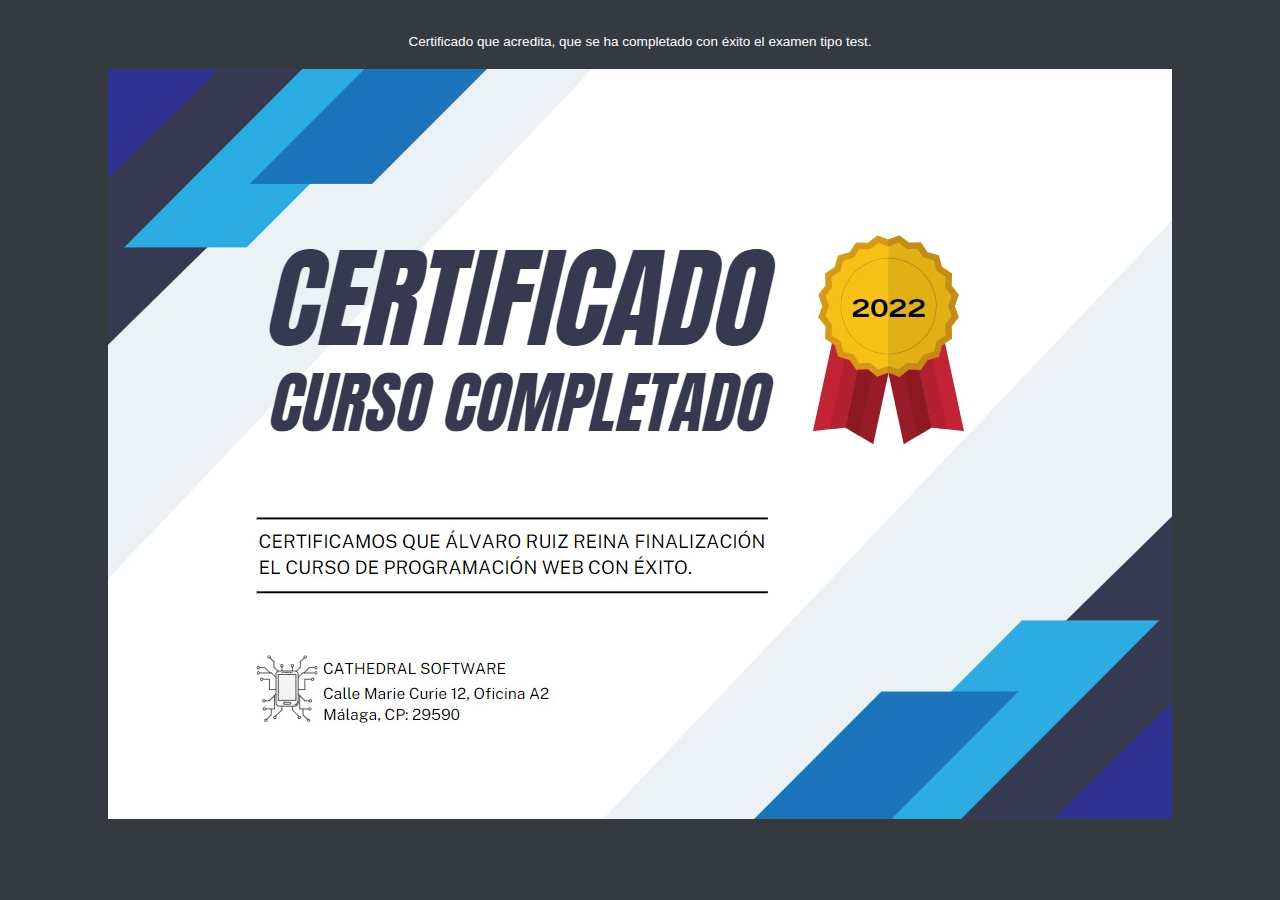
<file: certificate/index.html>
<!DOCTYPE html>
<html lang="es">
<head>
    <meta charset="UTF-8">
    <meta http-equiv="X-UA-Compatible" content="IE=edge">
    <meta name="viewport" content="width=device-width, initial-scale=1.0">
    <link rel="stylesheet" href="./css/style.min.css">
    <title>Certificado</title>
</head>
<body>
    <div class="container">
        <p>Certificado que acredita, que se ha completado con éxito el examen tipo test.</p>
        <div class="certificate">
            <img src="./img/Certificado.jpg" alt="Certifica curso completado">
        </div>
    </div>
</body>
</html>
</file>
<file: certificate/css/style.min.css>
*{margin:0;padding:0;box-sizing:border-box;font-family:Raleway,sans-serif;font-weight:400}:root{--color-white:#fff;--bg-color-grey-light:#343a40}body{background-color:var(--bg-color-grey-light)}.container{height:auto;margin:1.06vw;margin-top:2.66vw}.container p{text-align:center;color:var(--color-white);font-size:1.06vw}.certificate img{display:flex;justify-content:center;align-items:center;margin:0 auto;margin-top:1.59vw;width:auto;height:auto}@media (min-width:450px) and (max-width:1080px){.certificate img{width:100%;height:auto}}
</file>
